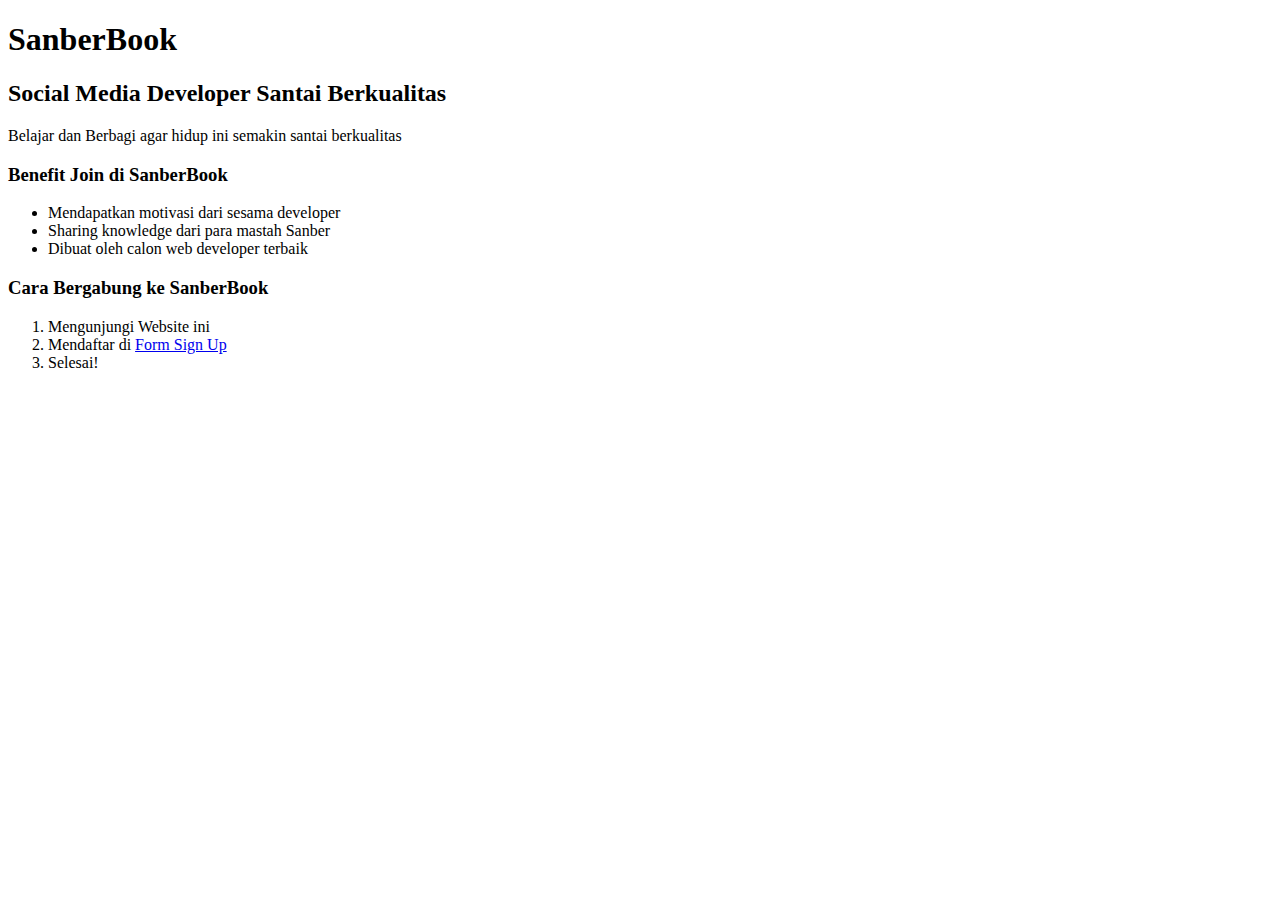
<file: WebDev/materi 1/index.html>
<!DOCTYPE html>
<html>
<body>
<h1>SanberBook</h1>
<h2>Social Media Developer Santai Berkualitas</h2>
<p>Belajar dan Berbagi agar hidup ini semakin santai berkualitas</p>
<h3>Benefit Join di SanberBook</h3>
<ul>
    <li>Mendapatkan motivasi dari sesama developer</li>
    <li>Sharing knowledge dari para mastah Sanber</li>
    <li>Dibuat oleh calon web developer terbaik</li>
</ul>
<h3>Cara Bergabung ke SanberBook</h3>
<ol>
    <li>Mengunjungi Website ini</li>
    <li>Mendaftar di <a href="form.html">Form Sign Up</a></li>
    <li>Selesai!</li>
</ol>

</body>
</html>
</file>
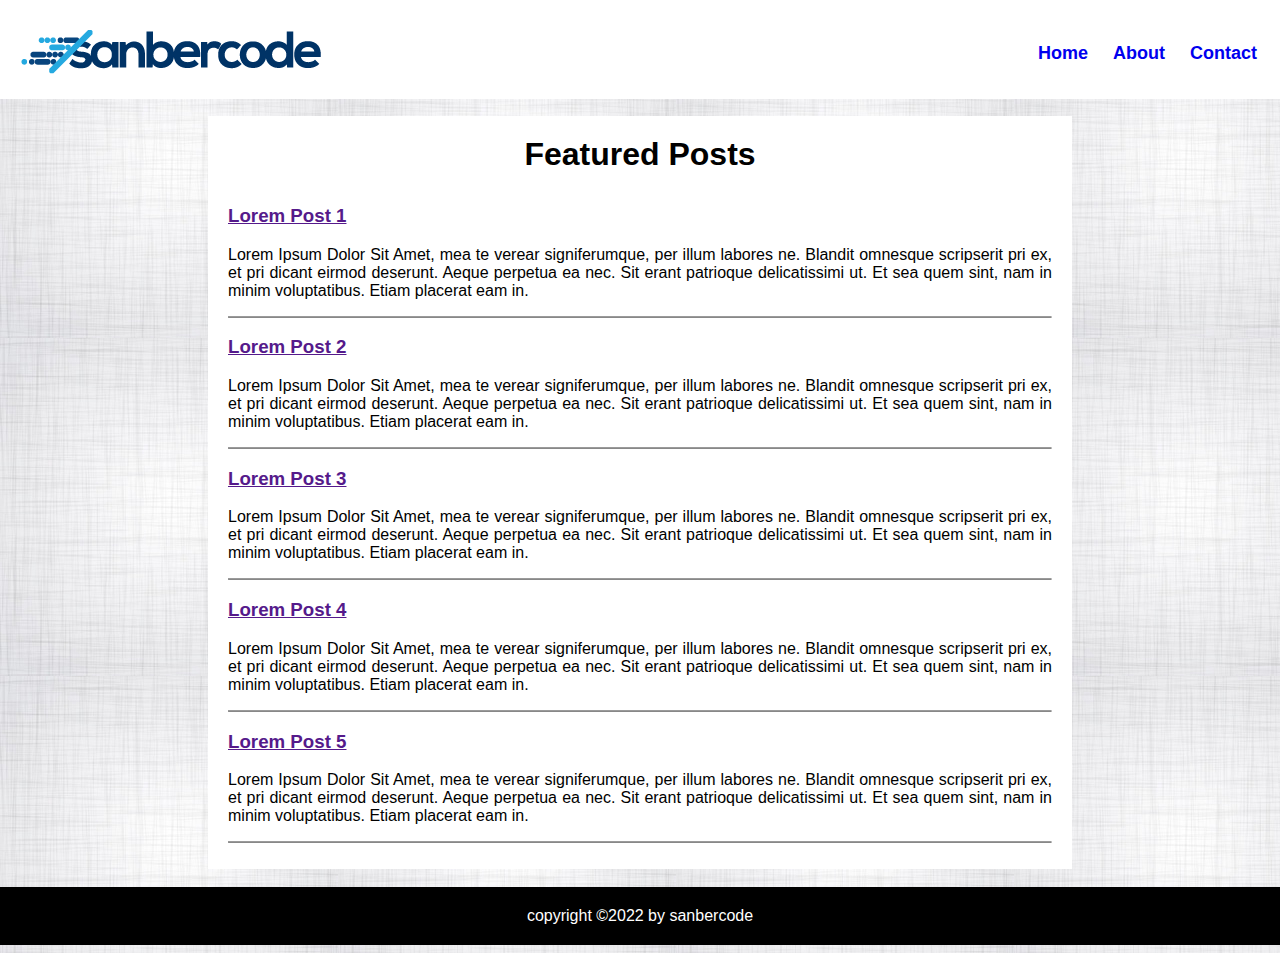
<file: WebDev/materi 2/index.html>
<html>
  <head>
    <link rel="stylesheet" type="text/css" href="style.css">
  </head>
    <body>
    <nav class="nav justify-content-center">
      <a href="index.html"><img src="assets/logo.png" class="logo"></a>
        <ul>
        <a href="index.html"><li>Home</li></a>
        <a href="about.html"><li>About</li></a>
        <a href="contact.html"><li>Contact &nbsp &nbsp</li></a>
        </ul>
    </nav>
    <a name="Top">
    </a>
    <br>
    <div id="isi">
        <h1>Featured Posts</h1>
      <div id="article-list">
        <article>
          <a href=""><h3>Lorem Post 1</h3></a>
          <p>
            Lorem Ipsum Dolor Sit Amet, mea te verear signiferumque, per illum labores ne. Blandit omnesque scripserit pri ex, et pri dicant eirmod deserunt.
           Aeque perpetua ea nec. Sit erant patrioque delicatissimi ut. Et sea quem sint, nam in minim voluptatibus. Etiam placerat eam in.
          </p>
        </article>
        <hr>
        <article>
          <a href=""><h3>Lorem Post 2</h3></a>
          <p>
            Lorem Ipsum Dolor Sit Amet, mea te verear signiferumque, per illum labores ne. Blandit omnesque scripserit pri ex, et pri dicant eirmod deserunt.
           Aeque perpetua ea nec. Sit erant patrioque delicatissimi ut. Et sea quem sint, nam in minim voluptatibus. Etiam placerat eam in.
          </p>
        </article>
        <hr>
        <article>
          <a href=""><h3>Lorem Post 3</h3></a>
          <p>
            Lorem Ipsum Dolor Sit Amet, mea te verear signiferumque, per illum labores ne. Blandit omnesque scripserit pri ex, et pri dicant eirmod deserunt.
           Aeque perpetua ea nec. Sit erant patrioque delicatissimi ut. Et sea quem sint, nam in minim voluptatibus. Etiam placerat eam in.
          </p>
        </article>
        <hr>
        <article>
          <a href=""><h3>Lorem Post 4</h3></a>
          <p>
            Lorem Ipsum Dolor Sit Amet, mea te verear signiferumque, per illum labores ne. Blandit omnesque scripserit pri ex,
           et pri dicant eirmod deserunt. Aeque perpetua ea nec. Sit erant patrioque delicatissimi ut. Et sea quem sint, nam in minim voluptatibus. Etiam placerat eam in.
          </p>
        </article>
        <hr>
        <article>
          <a href=""><h3>Lorem Post 5</h3></a>
          <p>
            Lorem Ipsum Dolor Sit Amet, mea te verear signiferumque, per illum labores ne. Blandit omnesque scripserit pri ex, et pri dicant eirmod deserunt.
           Aeque perpetua ea nec. Sit erant patrioque delicatissimi ut. Et sea quem sint, nam in minim voluptatibus. Etiam placerat eam in.
          </p>
        </article>
        <hr>
        <br>
      </div>
    </div>
    <br>
      <footer>
        copyright ©2022 by sanbercode
    </footer>
    </body>
    </html>
</file>
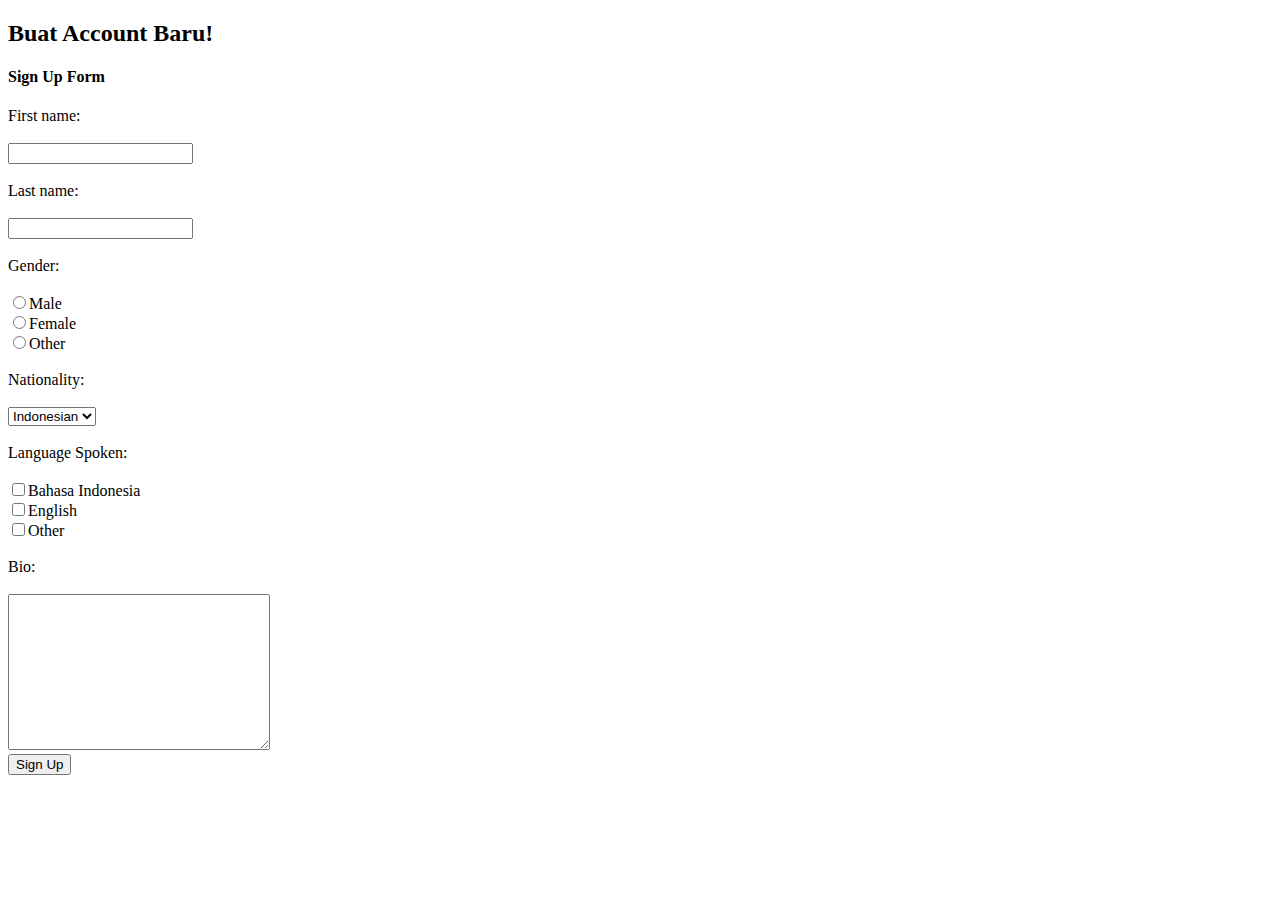
<file: WebDev/materi 1/form.html>
<!DOCTYPE html>
<html>
<body>
<h2>Buat Account Baru!</h1>
<h4>Sign Up Form</h4>
<form action="welcome.html">
    <label>First name:</label><br><br>
    <input type="text" name="1stname"><br><br>
    <label>Last name:</label><br><br>
    <input type="text" name="lastname"><br><br>
    <label>Gender:</label><br><br>
    <input type="radio" name="gender">Male<br>
    <input type="radio" name="gender">Female<br>
    <input type="radio" name="gender">Other<br><br>
    <label>Nationality:</label><br><br>
    <select name="country">
        <option value="Indonesian">Indonesian</option>
        <option value="Korean">Korean</option>
        <option value="American">American</option>
        <option value="Other">Other</option>
    </select><br><br>
    <label>Language Spoken:</label><br><br>
    <input type="checkbox" name="bahasa">Bahasa Indonesia<br>
    <input type="checkbox" name="bahasa">English<br>
    <input type="checkbox" name="bahasa">Other<br><br>

    <label>Bio:</label><br><br>
    <textarea name="bio" rows="10" cols="30"></textarea><br>
    <input type="submit" value="Sign Up">
</form>
</body>
</html>
</file>
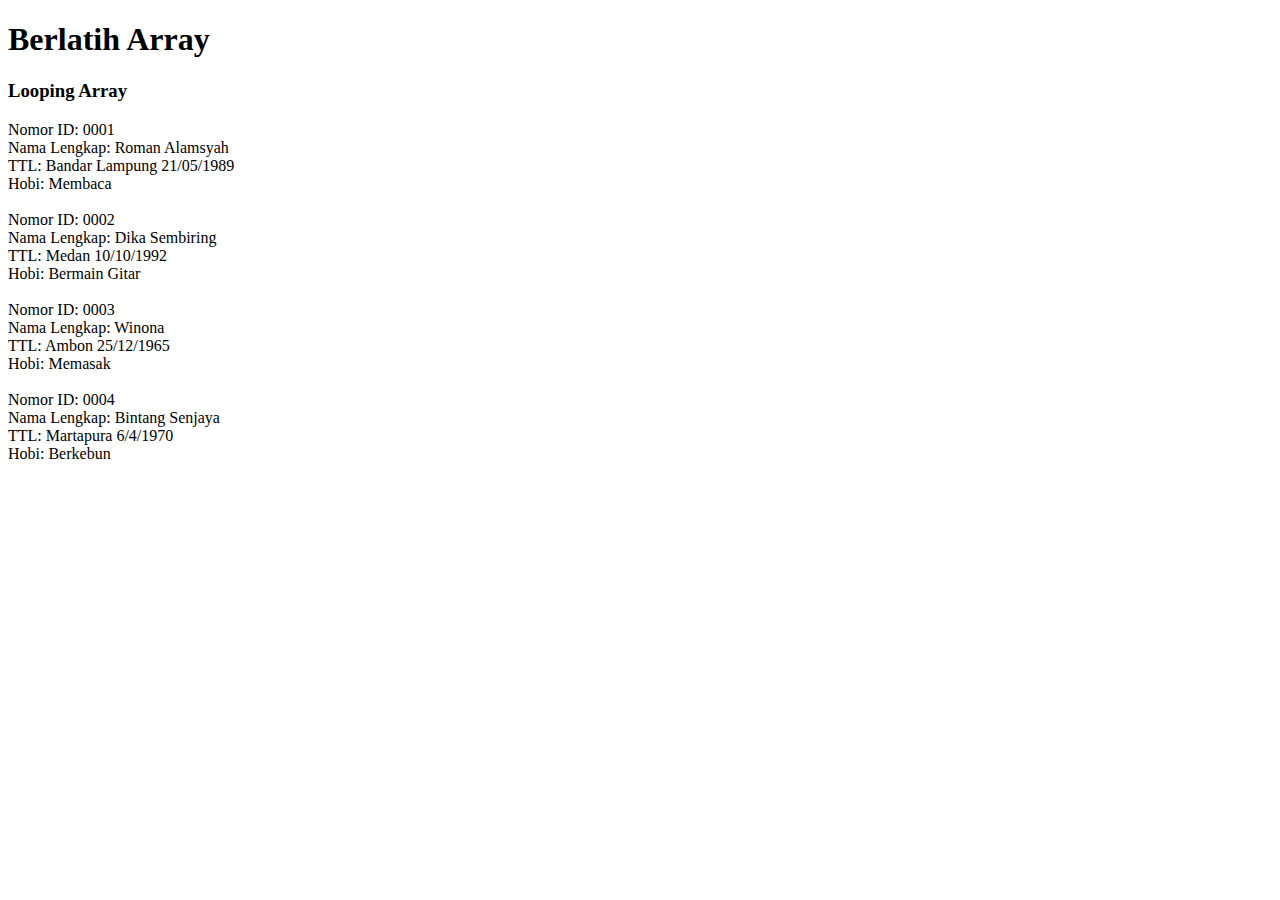
<file: WebDev/materi 4/array.html>
<!DOCTYPE html>
<html lang="en">
<head>
    <meta charset="UTF-8">
    <meta name="viewport" content="width=device-width, initial-scale=1.0">
    <meta http-equiv="X-UA-Compatible" content="ie=edge">
    <title>Array</title>
</head>
<body>


    <h1>Berlatih Array</h1>    




    <h3>Looping Array</h3>
    <div id="jawaban1"></div>




    <script>


       /* 
            SOAL NO. 1 LOOPING PADA ARRAY
            Buatlah sebuah fungsi dengan nama dataHandling() dengan sebuah parameter untuk menerima argumen. Argumen yang akan diterima 
adalah sebuah 
            array yang berisi beberapa array sejumlah n. Contoh input dapat dilihat dibawah:


            var input = [
                ["0001", "Roman Alamsyah", "Bandar Lampung", "21/05/1989", "Membaca"],
                ["0002", "Dika Sembiring", "Medan", "10/10/1992", "Bermain Gitar"],
                ["0003", "Winona", "Ambon", "25/12/1965", "Memasak"],
                ["0004", "Bintang Senjaya", "Martapura", "6/4/1970", "Berkebun"]
            ]


            Tugas kamu adalah mengimplementasikan fungsi dataHandling agar dapat menampilkan data-data pada dari argumen seperti di bawah ini:


            Nomor ID:  0001
            Nama Lengkap:  Roman Alamsyah
            TTL:  Bandar Lampung 21/05/1989
            Hobi:  Membaca


            Nomor ID:  0002
            Nama Lengkap:  Dika Sembiring
            TTL:  Medan 10/10/1992
            Hobi:  Bermain Gitar


            Nomor ID:  0003
            Nama Lengkap:  Winona
            TTL:  Ambon 25/12/1965
            Hobi:  Memasak


            Nomor ID:  0004
            Nama Lengkap:  Bintang Senjaya
            TTL:  Martapura 6/4/1970
            Hobi:  Berkebun


        */


        var input = [
                ["0001", "Roman Alamsyah", "Bandar Lampung", "21/05/1989", "Membaca"],
                ["0002", "Dika Sembiring", "Medan", "10/10/1992", "Bermain Gitar"],
                ["0003", "Winona", "Ambon", "25/12/1965", "Memasak"],
                ["0004", "Bintang Senjaya", "Martapura", "6/4/1970", "Berkebun"]
            ]
        
        // Code kamu di sini, lakukan looping terhadap input di atas
        var output = "";
        function dataHandling(input){
            for (var i = 0; i < input.length; i++){
                output += "Nomor ID: " + input[i][0] + "<br>";
                output += "Nama Lengkap: " + input[i][1] + "<br>";
                output += "TTL: " + input[i][2] + " " + input[i][3] + "<br>";
                output += "Hobi: " + input[i][4] + "<br><br>";
            }
            return output;
        }



        
        var jawaban1 = dataHandling(input); // =  Isikan outputnya di sini


        document.getElementById("jawaban1").innerHTML = jawaban1  


    </script>
    
</body>
</html>
</file>
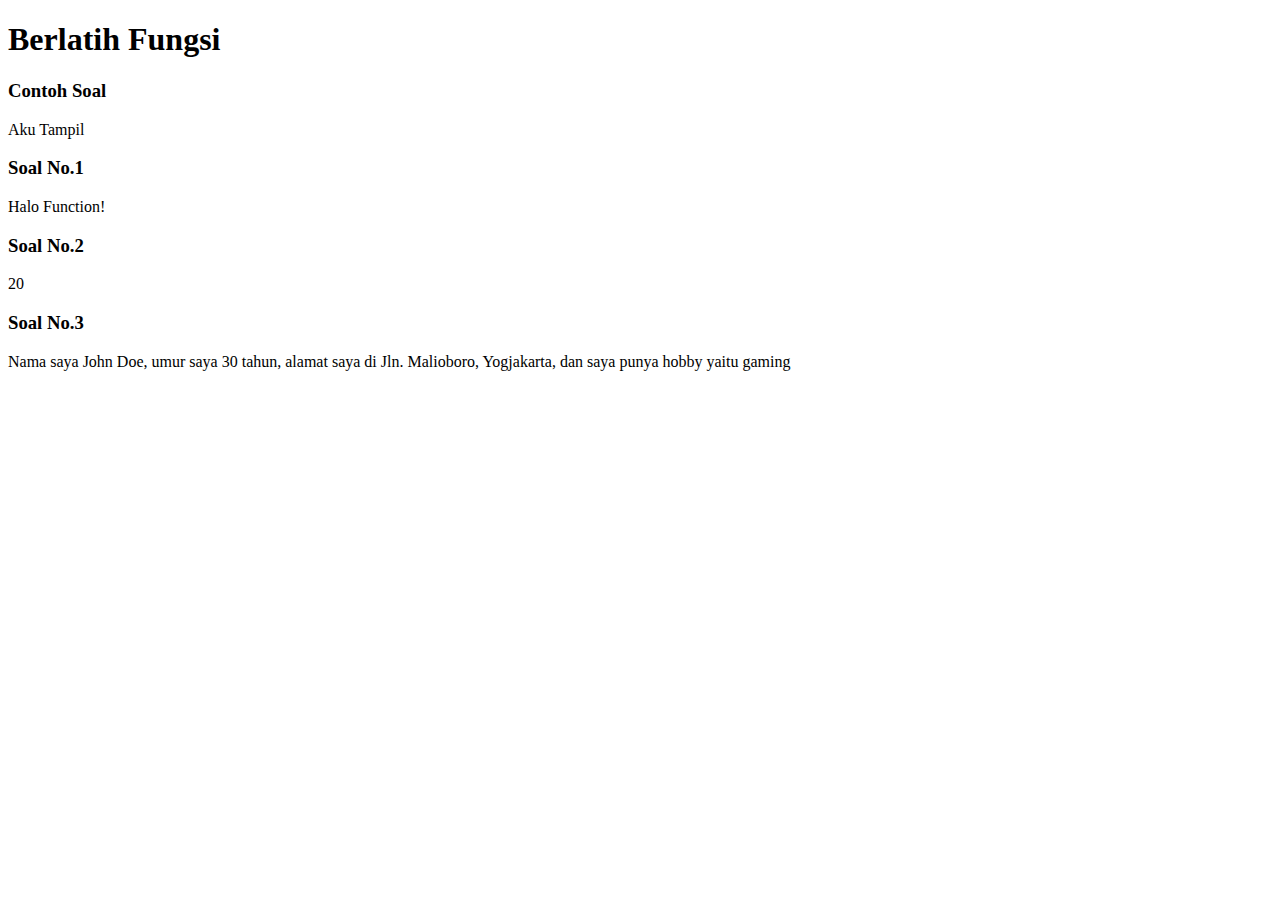
<file: WebDev/materi 4/function.html>
<!DOCTYPE html>
<html lang="en">
<head>
    <meta charset="UTF-8">
    <meta name="viewport" content="width=device-width, initial-scale=1.0">
    <meta http-equiv="X-UA-Compatible" content="ie=edge">
    <title>Function</title>
</head>
<body>
    <h1>Berlatih Fungsi</h1>


    <h3>Contoh Soal</h3>
    <div id="contohJawaban">


    </div>


    <h3>Soal No.1</h3>
    <div id="jawaban1">


    </div>


    <h3>Soal No.2</h3>
    <div id="jawaban2">


    </div>


    <h3>Soal No.3</h3>
    <div id="jawaban3">


    </div>


    <script>


        // CONTOH
        // Kamu diminta untuk membuat fungsi bernama tampilkan() untuk menampilkan "Aku Tampil" pada halaman html. 


        // Jawaban CONTOH
        function tampilkan() {
            document.getElementById("contohJawaban").innerHTML = "Aku Tampil"
        }


        //Jalankan function 
        tampilkan()


        // Soal No. 1 Fungsi Teriak
        /* 
            Buatlah sebuah fungsi bernama teriak(), yang mengembalikan nilai berupa "Halo Function!", yang kemudian akan ditampilkan di halaman html.
            Tampilkan dengan cara document.getElementById("jawaban1").innerHTML seperti di CONTOH.
        */


        
        function teriak() {
            // Tulis Code mulai di sini
                document.getElementById("jawaban1").innerHTML = "Halo Function!"

            // Tampilkan dengan cara document.getElementById("jawaban1").innerHTML seperti di CONTOH.
        }
        
        // Jalankan function teriak
        teriak()


        // Soal No. 2 Fungsi Kalikan
        /* 
            Buatlah sebuah fungsi bernama kalikan(), yang mengembalikan nilai berupa hasil kali dari dua parameter yang dikirim.
            CONTOH OUTPUT: 
            kalikan(5, 4) akan memberikan output 20
            Tampilkan jawaban dengan cara document.getElementById("jawaban2").innerHTML seperti di CONTOH
        */


        
        function kalikan(num1, num2) {
            // Code kamu mulai dari sini
            document.getElementById("jawaban2").innerHTML = num1*num2





            // Tampilkan jawaban dengan cara document.getElementById("jawaban2").innerHTML seperti di CONTOH
        }
        




        // Jalankan function kalikan
        kalikan(5, 4)


        // Soal No. 3 Fungsi buatKalimat
        /* 
            Buatlah sebuah fungsi bernama buatKalimat(), yang akan memproses seluruh parameter yang diinput menjadi satu kalimat berikut: 
            "Nama saya [Name], umur saya [Age] tahun, alamat saya di [Address], dan saya punya hobby yaitu [hobby]!"


            CONTOH: 
            var name = "Agus";
            var age = 30;
            var address = "Jln. Malioboro, Yogjakarta";
            var hobby = "gaming";


            var kalimatBaru = buatKalimat(name,age,address,hobby);
            Akan menampilkan : 
            "Nama saya Agus, umur saya 30 tahun, alamat saya di Jln. Malioboro, Yogjakarta, dan saya punya hobby yaitu gaming!"
            Tampilkan dengan cara document.getElementById("jawaban3").innerHTML seperti di CONTOH
        */
    
        function buatKalimat(nama, umur, alamat, hobi) {
            // Code kamu mulai dari sini
            document.getElementById("jawaban3").innerHTML = "Nama saya " + nama + ", umur saya " + age + " tahun, alamat saya di " + address + ", dan saya punya hobby yaitu " + hobby

            // Tampilkan dengan cara document.getElementById("jawaban3").innerHTML seperti di CONTOH.
        }




        // Jalankan function buatKalimat
        var name = "John Doe";
        var age = 30;
        var address = "Jln. Malioboro, Yogjakarta";
        var hobby = "gaming";
        buatKalimat(name, age, address, hobby);
    </script>
</body>




</html>
</file>
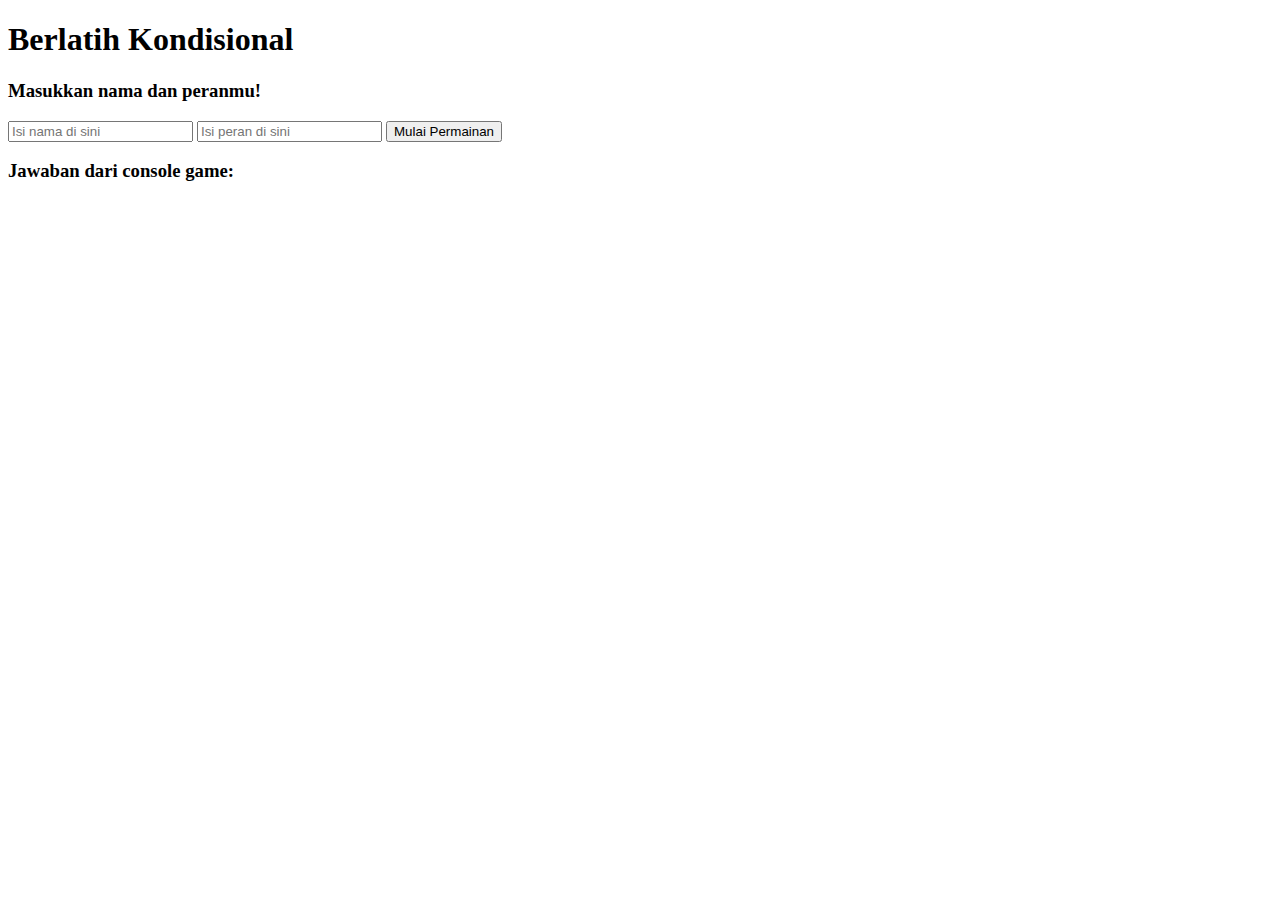
<file: WebDev/materi 4/kondisional.html>
<!DOCTYPE html>
<html lang="en">
<head>
    <meta charset="UTF-8">
    <meta name="viewport" content="width=device-width, initial-scale=1.0">
    <meta http-equiv="X-UA-Compatible" content="ie=edge">
    <title>Conditional HTML</title>
</head>
<body>
    <h1>Berlatih Kondisional</h1>
    
    <h3>Masukkan nama dan peranmu!</h3>
    <form action="#" id="formConditional">
        <input type="text" id="name" placeholder="Isi nama di sini">
        <input type="text" id="role" placeholder="Isi peran di sini">
        <input type="submit" value="Mulai Permainan">
    </form>


    <h3>Jawaban dari console game: </h3>
    <div id="jawaban">


    </div>
</body>


<script>
    var form = document.getElementById("formConditional")
    var jawaban = document.getElementById("jawaban")


    form.addEventListener("submit", function(e) {
        e.preventDefault()
        /* 
            ATURAN PERMAINAN 
            // Output untuk Input nama = '' dan peran = ''
            // => "Nama harus diisi!"
        
            //Output untuk input jika nama != '' dan peran = ''
            // => "Halo Mikael, Pilih peranmu untuk memulai game!"
    
            //Output untuk Input jika nama != '' dan peran 'Penyihir'
            // => "Selamat datang di Dunia Werewolf, Nina"
            // => "Halo Penyihir Nina, kamu dapat melihat siapa yang menjadi Werewolf!"
    
            //Output untuk Input jika nama != '' dan peran 'Werewolf'
            // => "Selamat datang di Dunia Werewolf, Danu"
            // "Halo Werewolf Danu, kamu dapat memilih siapa yang akan kamu makan malam ini!"
    
            //Output untuk Input jika nama != '' dan peran 'Rakjel'
            // => "Selamat datang di Dunia Werewolf, Zero"
            // => "Halo Rakjel Zero, Kamu menjadi rakyat jelata "
    
            PETUNJUK MENGERJAKAN
            1. Buat Kondisional agar output dari konsol sesuai yang diharapkan
            2. masukkan lah jawaban dari kondisi yang diberikan oleh User ke dalam variabel jawabanKonsol
        */
        // Tuliskan Code kamu di sini
        var name = document.getElementById("name").value
        var role = document.getElementById("role").value       
        // buatlah kondisional berdasarkan dua variabel di atas yaitu name dan role, ketentuannya dapat dibaca di atas

        var jawabanKonsol // = jawaban dari kondisional di-assign di sini
        if (name == '' && role == ''){
            jawabanKonsol = "Nama harus diisi!"
        }
        else if (name != '' && role == ''){
            jawabanKonsol = "Halo "+name+", Pilih peranmu untuk memulai game!"
        }
        else if (name != '' && role == 'Penyihir'){
            jawabanKonsol = "Selamat datang di Dunia Werewolf, "+name+"<br>Halo Penyihir "+name+", kamu dapat melihat siapa yang menjadi Werewolf!"
        }
        else if (name != '' && role == 'Werewolf'){
            jawabanKonsol = "Selamat datang di Dunia Werewolf, "+name+"<br>Halo Werewolf "+name+", kamu dapat memilih siapa yang akan kamu makan malam ini!"
        }
        else if (name != '' && role == 'Rakjel'){
            jawabanKonsol = "Selamat datang di Dunia Werewolf, "+name+"<br>Halo Rakjel "+name+", Kamu menjadi rakyat jelata "
        }
        // Code Sampai sini
        jawaban.innerHTML = jawabanKonsol
    })
</script>
</html>
</file>
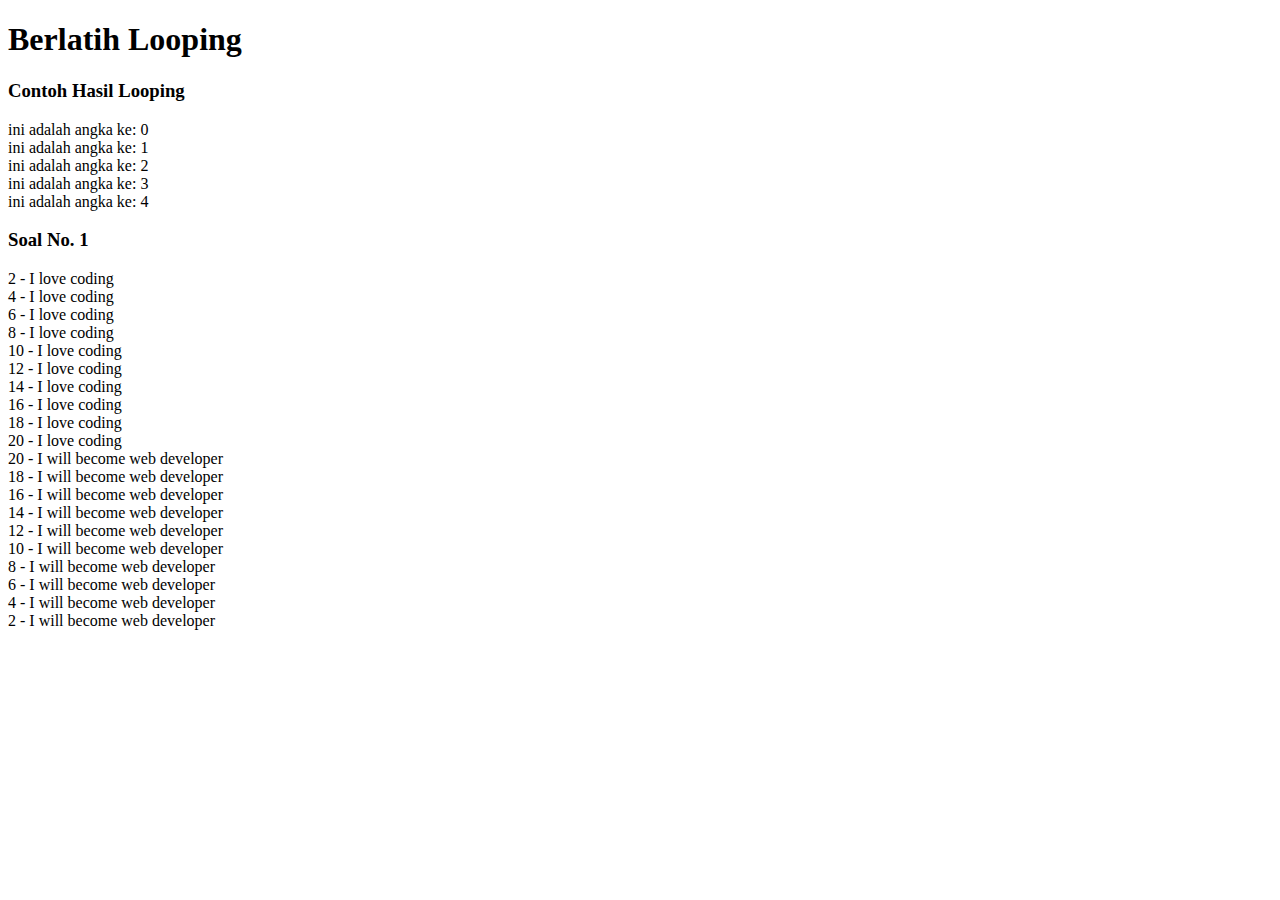
<file: WebDev/materi 4/looping.html>
<!DOCTYPE html>
<html lang="en">
<head>
    <meta charset="UTF-8">
    <meta name="viewport" content="width=device-width, initial-scale=1.0">
    <meta http-equiv="X-UA-Compatible" content="ie=edge">
    <title>Looping</title>


</head>
<body>
    <h1>Berlatih Looping</h1>
    <h3>Contoh Hasil Looping</h3>
    <div id="example">


    </div>
    <h3>Soal No. 1</h3>
    <div id="jawaban1">


    </div>




    <script>
        // Contoh untuk melakukan looping dengan for
        var jawabanContoh = ""
        for (var i = 0; i < 5; i++) {
            jawabanContoh += "ini adalah angka ke: " + [i] + "<br>"
            
        }
        
        // Driver Code
        document.getElementById("example").innerHTML = jawabanContoh
    
    
        // Soal No. 1 Looping menggunakan While
        /* 
            Pada tugas ini kamu diminta untuk melakukan looping dalam JavaScript dengan menggunakan syntax while. Untuk membuat tantangan ini 
lebih menarik,kamu juga diminta untuk membuat suatu looping yang menghitung maju dan menghitung mundur.
    
            OUTPUT :
    
            LOOPING PERTAMA
            2 - I love coding
            4 - I love coding
            6 - I love coding
            8 - I love coding
            10 - I love coding
            12 - I love coding
            14 - I love coding
            16 - I love coding
            18 - I love coding
            20 - I love coding
            LOOPING KEDUA
            20 - I will become web developer
            18 - I will become web developer
            16 - I will become web developer
            14 - I will become web developer
            12 - I will become web developer
            10 - I will become web developer
            8 - I will become web developer
            6 - I will become web developer
            4 - I will become web developer
            2 - I will become web developer
        */
        var jawaban1 = ""
        var num = 2;
        // Code kamu di sini, lakukan looping dengan while
        while (num <= 20){
            jawaban1 += num + " - I love coding <br>";
            num += 2;
        }

        num = 20;
        
        while (num >= 2){
            jawaban1 += num + " -  I will become web developer <br>"
            num -= 2;
        }
        // Driver Code, Jangan diganggu !
        document.getElementById("jawaban1").innerHTML = jawaban1
    
    </script>
</body>


</html>
</file>
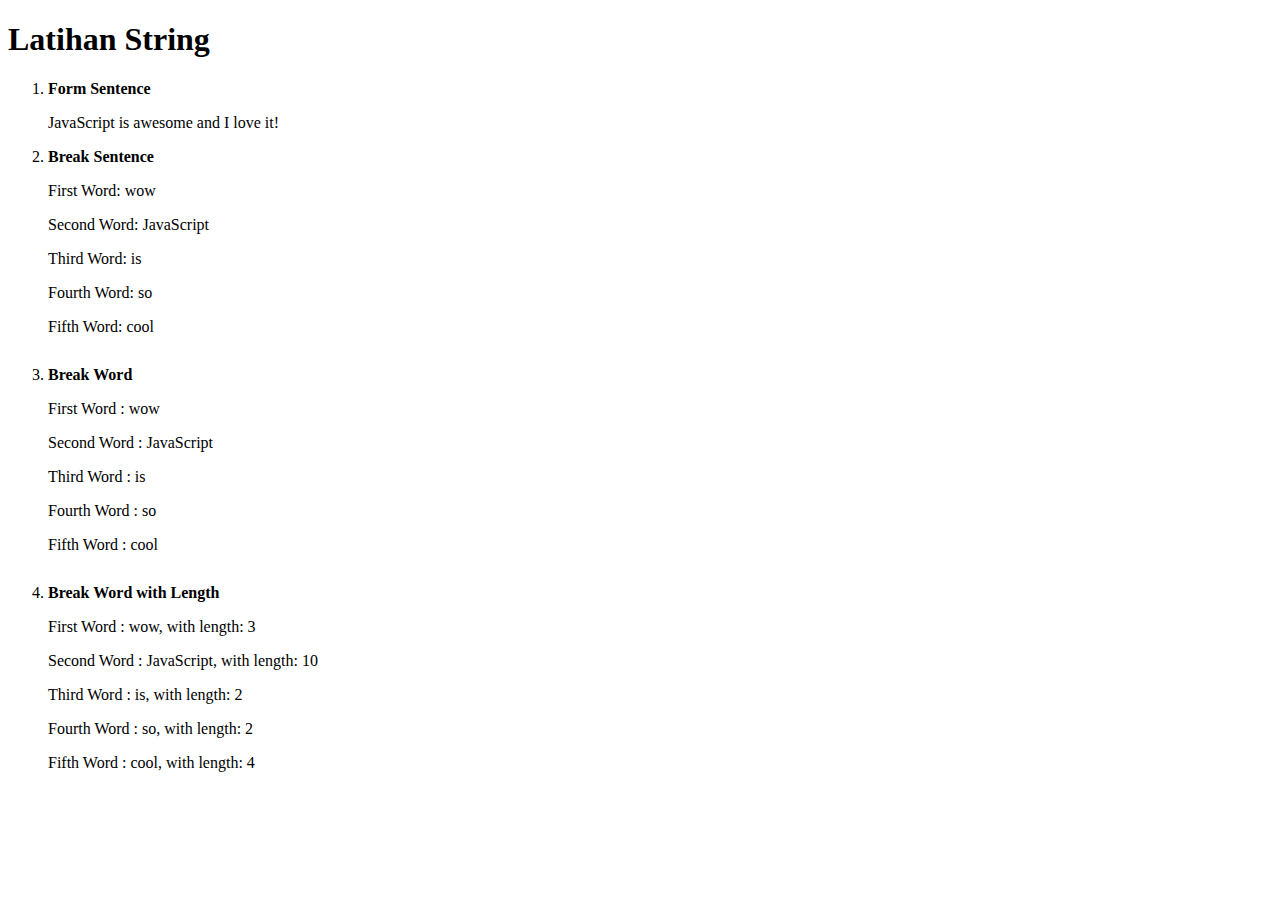
<file: WebDev/materi 4/string.html>
<!DOCTYPE html>


<html lang="en">
    <head>
        <meta charset="UTF-8">
        <meta name="viewport" content="width=device-width, initial-scale=1.0">
        <meta http-equiv="X-UA-Compatible" content="ie=edge">
        <title>String Exercises</title>
        <style>
            li {
                margin-bottom: 30px;
            }


            label {
                font-weight: bold;
            }


        
        </style>
    </head>
    <body>
        <h1>Latihan String</h1>
        <ol>
            
            <li  style="margin-bottom: 10px;">
                <label for="formSentence"> Form Sentence</label>
                <p id="formSentence"></p>
            </li>
            <li>
                <label for="breakSentence" >Break Sentence</label>
                <p id="firstWord"></p> 
                <p id="secondWord"></p> 
                <p id="thirdWord"></p> 
                <p id="fourthWord"></p> 
                <p id="fifthWord"></p> 
            </li>
            <li id="breakWord">
                <label for="breakWord" >Break Word</label>
                <p id="firstWord3"></p> 
                <p id="secondWord3"></p> 
                <p id="thirdWord3"></p> 
                <p id="fourthWord3"></p> 
                <p id="fifthWord3"></p> 
            </li>
            <li id="breakWordWithLength">
                <label for="breakWordWithLength">Break Word with Length</label>
                <p id="firstWord4"></p> 
                <p id="secondWord4"></p> 
                <p id="thirdWord4"></p> 
                <p id="fourthWord4"></p> 
                <p id="fifthWord4"></p>  
            </li>
        </ol>


        <script>
            // Soal No. 1 Menggabungkan string
            var word = 'JavaScript';
            var second = 'is';
            var third = 'awesome';
            var fourth = 'and';
            var fifth = 'I';
            var sixth = 'love';
            var seventh = 'it!';


            // Buatlah agar kata-kata di atas menjadi kalimat dalam variabel string dengan nama sentence
            var sentence = word + ' ' + second + ' ' + third + ' ' + fourth + ' ' + fifth + ' ' + sixth + ' ' + seventh; //Edit variabel ini sehingga outputnya "Javascript is awesome and I love it!"


            // dari sini code jangan diganggu
            document.getElementById("formSentence").innerHTML = sentence
            // sampai sini code jangan diganggu


            // Soal No. 2 Memecah string dengan mengakses karakter berdasarkan indexnya
            var kalimat = 'wow JavaScript is so cool';
            var contohKataPertama = kalimat[0] + kalimat[1] + kalimat[2]; // ini contohnya
            var kataKedua = kalimat[4] + kalimat[5] + kalimat [6] + kalimat[7] + kalimat[8] + kalimat[9] + kalimat[10] + kalimat[11] + kalimat[12] + kalimat[13];  // = Tambahkan sendiri di sini!
            var kataKetiga = kalimat[15] + kalimat[16]; // = Tambahkan sendiri di sini!
            var kataKeempat = kalimat[18] + kalimat[19]; // = Tambahkan sendiri di sini!
            var kataKelima = kalimat[21] + kalimat[22] + kalimat[23] + kalimat[24]; // = Tambahkan sendiri di sini!


            // -- Dari sini code jangan diganggu!
            document.getElementById("firstWord").innerHTML = "First Word: " + contohKataPertama 
            document.getElementById("secondWord").innerHTML = "Second Word: " + kataKedua
            document.getElementById("thirdWord").innerHTML = "Third Word: " + kataKetiga
            document.getElementById("fourthWord").innerHTML = "Fourth Word: " + kataKeempat
            document.getElementById("fifthWord").innerHTML = "Fifth Word: " + kataKelima
            // -- sampai sini code jangan diganggu


            // Soal No. 3  Mengambil sebagian dari string dengan metode substring
            var kalimat3 = 'wow JavaScript is so cool';
            var contohKataPertama3 = kalimat3.substring(0, 3);
            var kataKedua3 = kalimat3.substring(4, 14); // = Tambahkan sendiri di sini!
            var kataKetiga3 = kalimat3.substring(15, 17);// = Tambahkan sendiri di sini!
            var kataKeempat3 = kalimat3.substring(18, 20);// = Tambahkan sendiri di sini!
            var kataKelima3 = kalimat3.substring(21, 25); // = Tambahkan sendiri di sini!


            // -- Dari sini jangan diganggu!
            document.getElementById("firstWord3").innerHTML = "First Word : " + contohKataPertama3 
            document.getElementById("secondWord3").innerHTML = "Second Word : " + kataKedua3
            document.getElementById("thirdWord3").innerHTML = "Third Word : " + kataKetiga3
            document.getElementById("fourthWord3").innerHTML = "Fourth Word : " + kataKeempat3
            document.getElementById("fifthWord3").innerHTML = "Fifth Word : " + kataKelima3
            // -- sampai sini jangan diganggu


            // Soal No. 4
            var kalimat4 = 'wow JavaScript is so cool';
            var contohKataPertama4 = kalimat4.substr(0, 3);
            var kataKedua4 = kalimat3.substring(4, 14); // = Tambahkan sendiri di sini!
            var kataKetiga4 = kalimat3.substring(15, 17);// = Tambahkan sendiri di sini!
            var kataKeempat4 = kalimat3.substring(18, 20); // = Tambahkan sendiri di sini!
            var kataKelima4 = kalimat3.substring(21, 25);// = Tambahkan sendiri di sini!


            var panjangKataPertama4 = contohKataPertama4.length; // output nya panjang string "wow" adalah 3
            // Buat variabel baru di sini untuk mendapatkan panjang dari kata selanjutnya : panjangKataKedua4, panjangKataKetiga4, 
            // panjangKataKeempat4, panjangKataKelima4
            var panjangKataKedua4 = kataKedua4.length;
            var panjangKataKetiga4 = kataKetiga4.length;
            var panjangKataKeempat4 = kataKeempat4.length;
            var panjangKataKelima4 = kataKelima4.length;


            document.getElementById("firstWord4").innerHTML = "First Word : " + contohKataPertama4 + ', with length: ' + panjangKataPertama4;
            document.getElementById("secondWord4").innerHTML = "Second Word : " + kataKedua4 + ', with length: ' + panjangKataKedua4; // lengkapi sesuai dengan variabel yang kamu buat
            document.getElementById("thirdWord4").innerHTML = "Third Word : " + kataKetiga4 + ', with length: ' + panjangKataKetiga4; // lengkapi sesuai dengan variabel yang kamu buat
            document.getElementById("fourthWord4").innerHTML = "Fourth Word : " + kataKeempat4 + ', with length: ' + panjangKataKeempat4; // lengkapi sesuai dengan variabel yang kamu buat
            document.getElementById("fifthWord4").innerHTML = "Fifth Word : " + kataKelima4 + ', with length: ' + panjangKataKelima4; // lengkapi sesuai dengan variabel yang kamu buat
            
            
        </script>
    </body>
</html>
</file>
<file: WebDev/materi 2/style.css>
body {
    background-image: url("assets/pattern.jpg");
}
h1 {
    text-align: center;
    padding: 10px;
    padding-top: 20px;
}
#isi {
    background-color: #ffff;
    margin-left: 200px;
    margin-right: 200px;
    font-family:Verdana, Geneva, Tahoma, sans-serif;
    padding-left: 20px;
    padding-right: 20px;
    text-align: justify;

}
hr {
        border-bottom: 1px solid #888;
        border-spacing: 10px;
}
nav {
    background-color: #ffff;
    display: flex;
    margin: -15px;
    position: sticky;
    top: 0; 
    justify-content: space-between;
    font-family: 'Trebuchet MS', 'Lucida Sans Unicode', 'Lucida Grande', 'Lucida Sans', Arial, sans-serif;
    font-size: large;
    font-weight: bold;
}
nav li {
    position: relative;
    display: inline-block;
    background-size: 100%;
    padding: 10px;
    padding-top: 25px;
}
footer {
    background:#000;
    padding:20px 0px;
    color: #ffff;
    text-align: center;
    font-family: 'Segoe UI', Tahoma, Geneva, Verdana, sans-serif;
    margin-left: -15px;
    margin-right: -15px;
}
</file>
